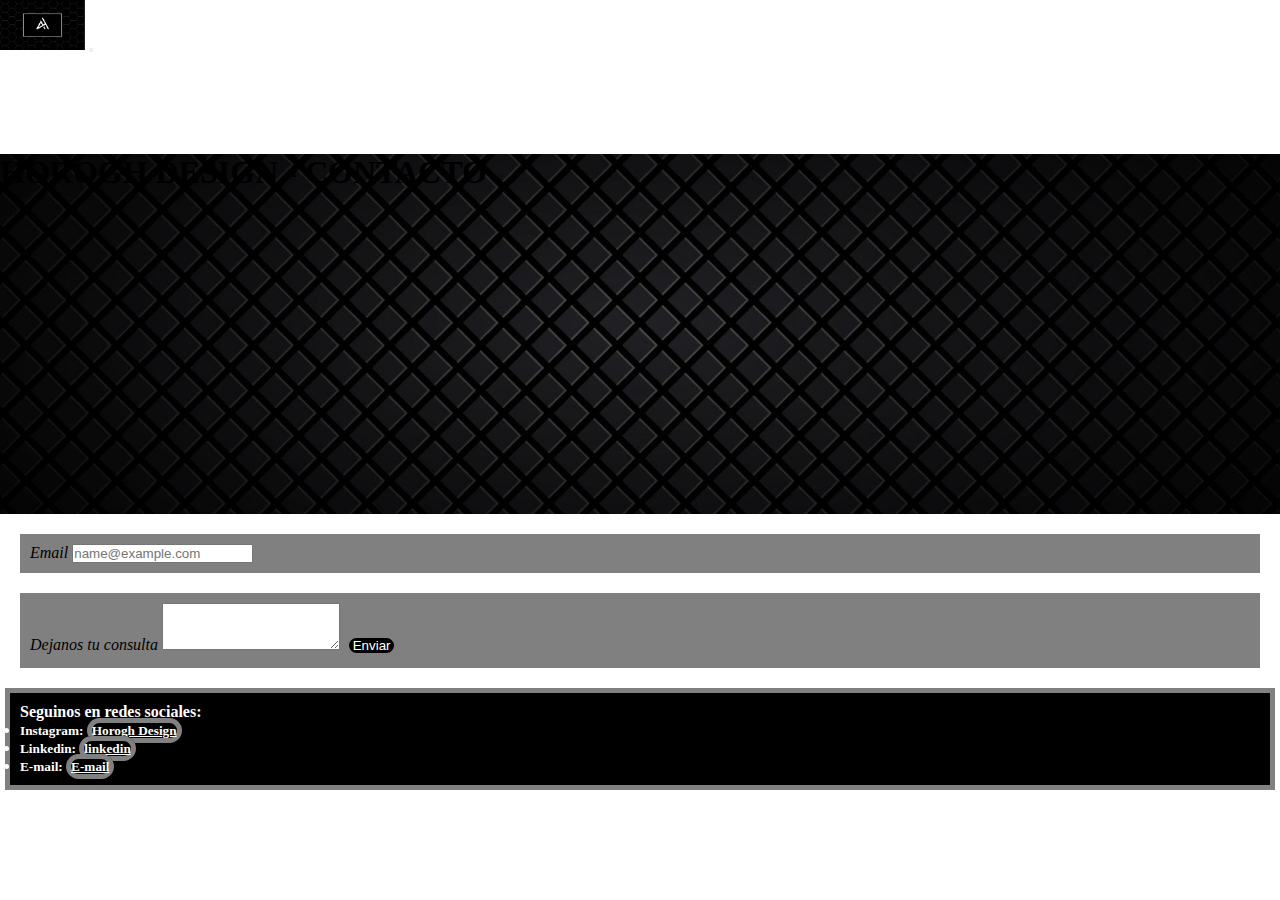
<file: Views-pages/contacto.html>
<!DOCTYPE html>
<html lang="en">
<head>
    <meta charset="UTF-8">
    <meta name="viewport" content="width=device-width, initial-scale=1.0">
    <meta name="description" content="Modelos 3D - Diseños Industriales - Ingenieria de detalle">
    <title>Contacto</title>
    <link href="https://cdn.jsdelivr.net/npm/bootstrap@5.3.2/dist/css/bootstrap.min.css" rel="stylesheet" integrity="sha384-T3c6CoIi6uLrA9TneNEoa7RxnatzjcDSCmG1MXxSR1GAsXEV/Dwwykc2MPK8M2HN" crossorigin="anonymous">
    <link rel="stylesheet" href="../sass/main.css"/>
    <link rel="icon" type="image/png" href="../image/logo.png">
    

</head>

<body>
    <header>
        <nav class="navbar navbar-expand-lg bg-black"> <!------------------------ Nav ---------------------------------------------> 
            <div class="container-fluid">
              <img src="../image/logo.png" alt="logo" height="50px">
              
              <button class="navbar-toggler" type="button" data-bs-toggle="collapse" data-bs-target="#navbarNavDropdown" aria-controls="navbarNavDropdown" aria-expanded="false" aria-label="Toggle navigation"  >
                <span class="navbar-toggler-icon"></span>
              </button>
              <nav class="collapse navbar-collapse" id="navbarNavDropdown">
                <nav class="navbar-nav">
                  <li class="nav-item">
                    <a class="nav-link" href="../index.html" target="_parent">Inicio</a>
                  </li>
                  <li class="nav-item">
                    <a class="nav-link" href="./servicios.html" target="_parent">Servicios</a>
                  </li>
          
                  <li class="nav-item">
                    <a class="nav-link" href="./proyectos.html" target="_parent">Proyectos</a>
                  </li>
                  
                  <li class="nav-item">
                      <a class="nav-link" href="./quienes_somos.html" target="_parent">Quienes somos</a>
                  </li>
          
                  <li class="nav-item">
                      <a class="nav-link" href="./contacto.html" target="_parent">Contacto</a>
                  </li>
                </nav>
        </nav>

    </header>

<main>
    <section class="container-fluid hero d-flex justify-content-center align-items-center">
        <h1 class="text-white bg-gray p-4">HOROGH DESIGN - CONTACTO  </h1>
    </section>

    <section class="productos container">
        
            <div class="mb-3">
                <label for="exampleFormControlInput1" class="form-label">Email</label>
                <input type="email" class="form-control" id="exampleFormControlInput1" placeholder="name@example.com">
            </div>

            <div class="mb-3">
                <label for="exampleFormControlTextarea1" class="form-label">Dejanos tu consulta</label>
                <textarea class="form-control" id="exampleFormControlTextarea1" rows="3"></textarea>
                <input  type="button" class="btn" value=" Enviar ">
            </div>
    </section>
</main>

<footer>
    <h4>  Seguinos en redes sociales: </h4>
        <ul>
            <li> <h5> Instagram:  <a href="https://www.instagram.com/horogh_design/" class="btn" target="_blank"> Horogh Design </a></h5>  </li>
            <li><h5> Linkedin: <a href="https://www.linkedin.com/in/adri%C3%A1n-horogh-0080a11a4/" class="btn" target="_blank"> linkedin</a> </h5>  </li>
            <li><h5> E-mail: <a href="https://www.https://myaccount.google.com/?utm_source=sign_in_no_continue&pli=1" class="btn" target="_blank"> E-mail</a> </h5>  </li>
        </ul>
</footer>

<script src="https://cdn.jsdelivr.net/npm/bootstrap@5.3.2/dist/js/bootstrap.bundle.min.js" integrity="sha384-C6RzsynM9kWDrMNeT87bh95OGNyZPhcTNXj1NW7RuBCsyN/o0jlpcV8Qyq46cDfL" crossorigin="anonymous"></script>   
</body>

</html>
</file>
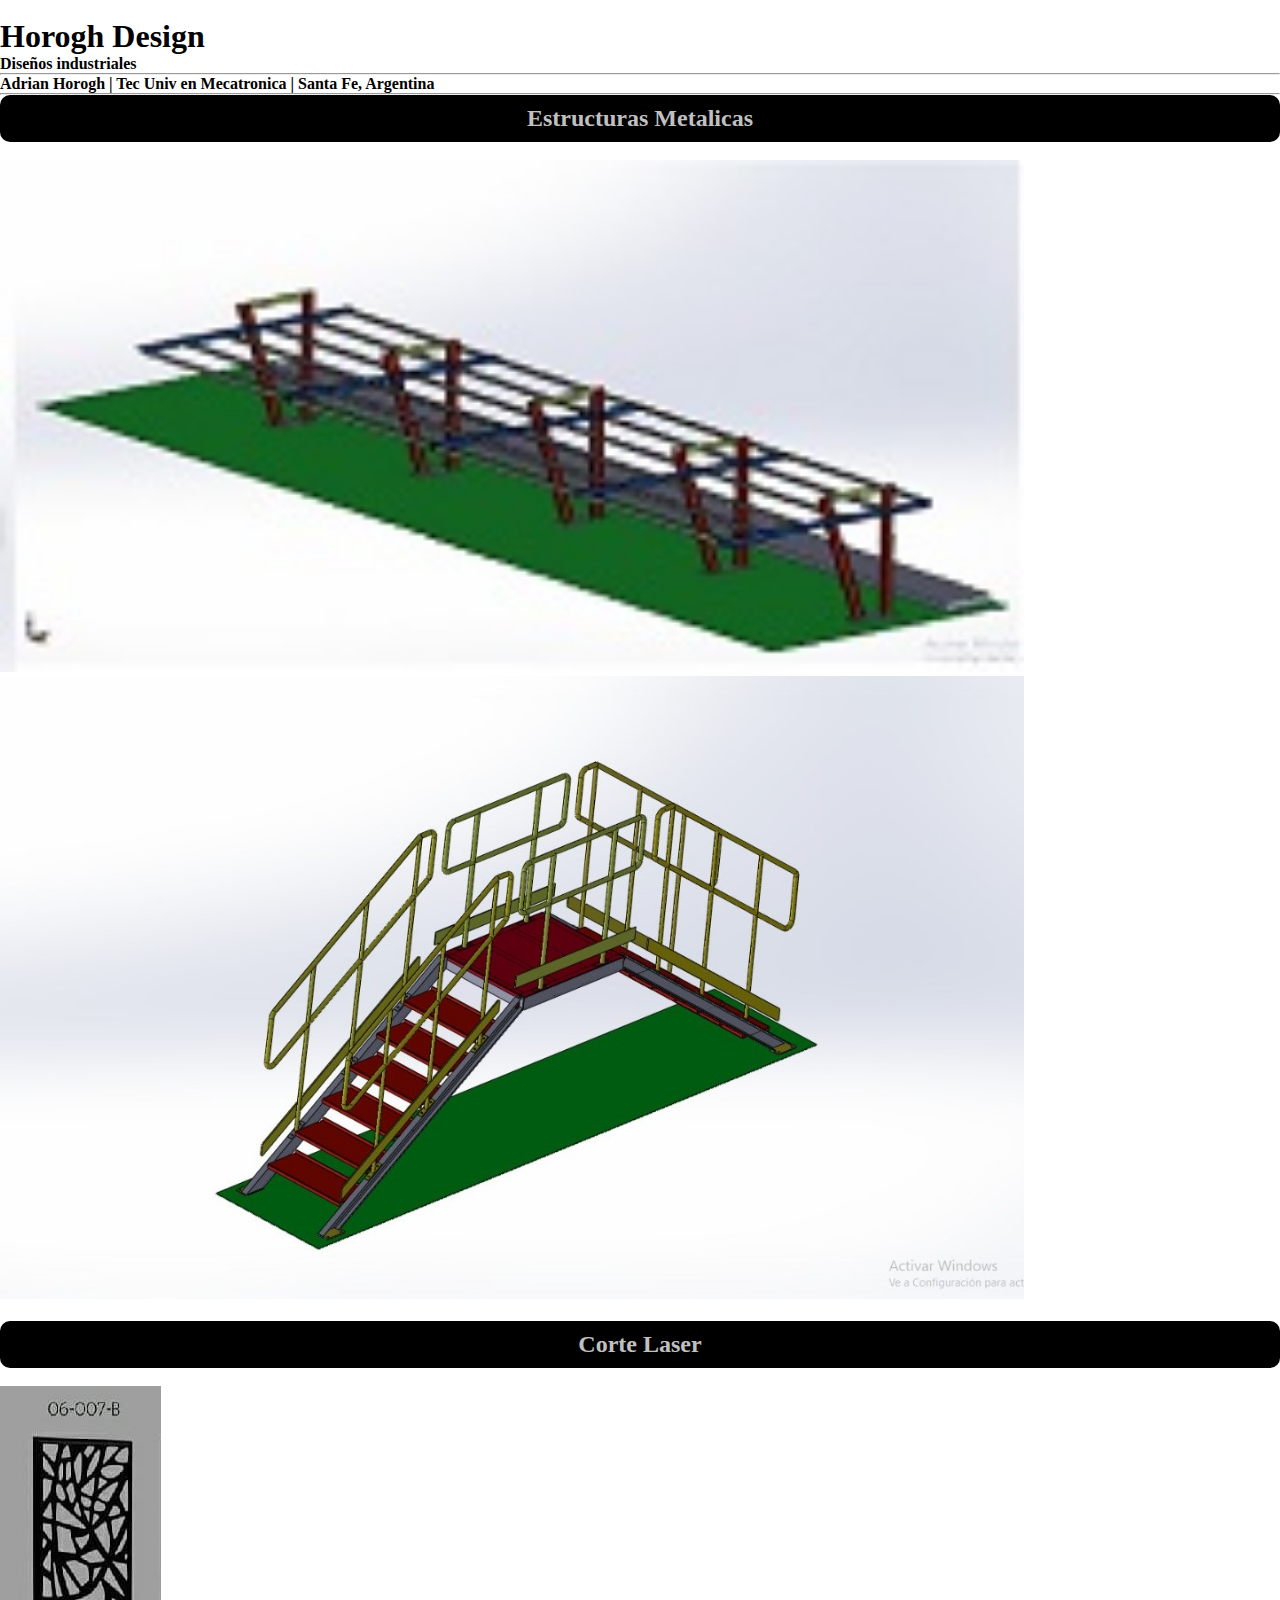
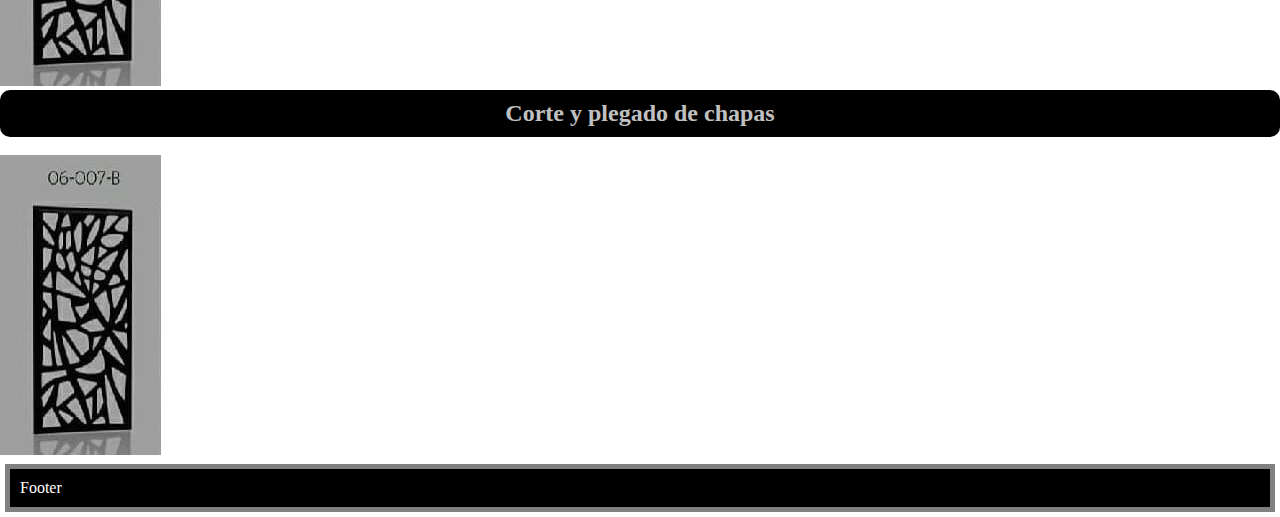
<file: Views-pages/grilla.html>
<!DOCTYPE html>
<html lang="en">
<head>
    <meta charset="UTF-8">
    <meta name="viewport" content="width=device-width, initial-scale=1.0">
    <title>GRILLA</title>
    <link rel="stylesheet" href="/css/styles.css"/>
</head>

<body>

    <header>
        <div class ="caja_1"> <!-- caja header -->
            <!--  <img src="./image/banner.jpeg" alt="logo" /> -->
            <br>
            <h1> Horogh Design </h1>
            
            <h4> Diseños industriales</h4>
            
       
        <hr> 
            
        </div>

        <div class="caja_1-2"> <!-- caja nav --> 
            <nav> 
                
                <h4> Adrian Horogh |   Tec Univ en Mecatronica | Santa Fe, Argentina </h4>
                <hr>
            </nav>
        </div>   
    </header>

<main>


    <div class="grilla-areas">
        
            
                <section class="section-1"> <!------------------------------- Estructuras Metalicas ----------------------------->
                        
                    <h2> Estructuras Metalicas </h2>
                    <div class =caja_2>
                        <br>       
                        <img src="../image/estacionamiento.jpeg" alt="estacionamiento" height="50%" width="80%" />
                   
                        <br>       
                        <img src="../image/pasarela.jpg" alt="pasarela" height="50%" width="80%" />
                    </div>
                    <br>
                    
                </section>
                                
                
                
                <section class="section-2"> <!-------------------------------- Cortes de chapa --------------------------------> 
                    <h2> Corte Laser </h2>
                    <div class="caja_2"> 
                        <section>  
                            <br>    
                            <img src="../image/CHAPA DECO.jpeg" alt="Chapa deco" width="auto" height="auto"/>   
                            <br>
                        </section>     
                    </div>
                </section>
               
                <section class="section-3"> <!-- ------------------------------Plegado de chapas ---------------------------->
                    <h2> Corte y plegado de chapas</h2> 
                    <div class="caja_2">
                            <br>
                            <img src="../image/CHAPA DECO.jpeg" alt="Plegado" width="auto" height="auto" />   
                            <br>
                    </div>
                </section>
                
                <footer class="footer">Footer <!--------------------------------- FOOTER------------------------------- -->
                    
                </footer>
               
    </div>
    
  
</main>

</body>

</html>
</file>
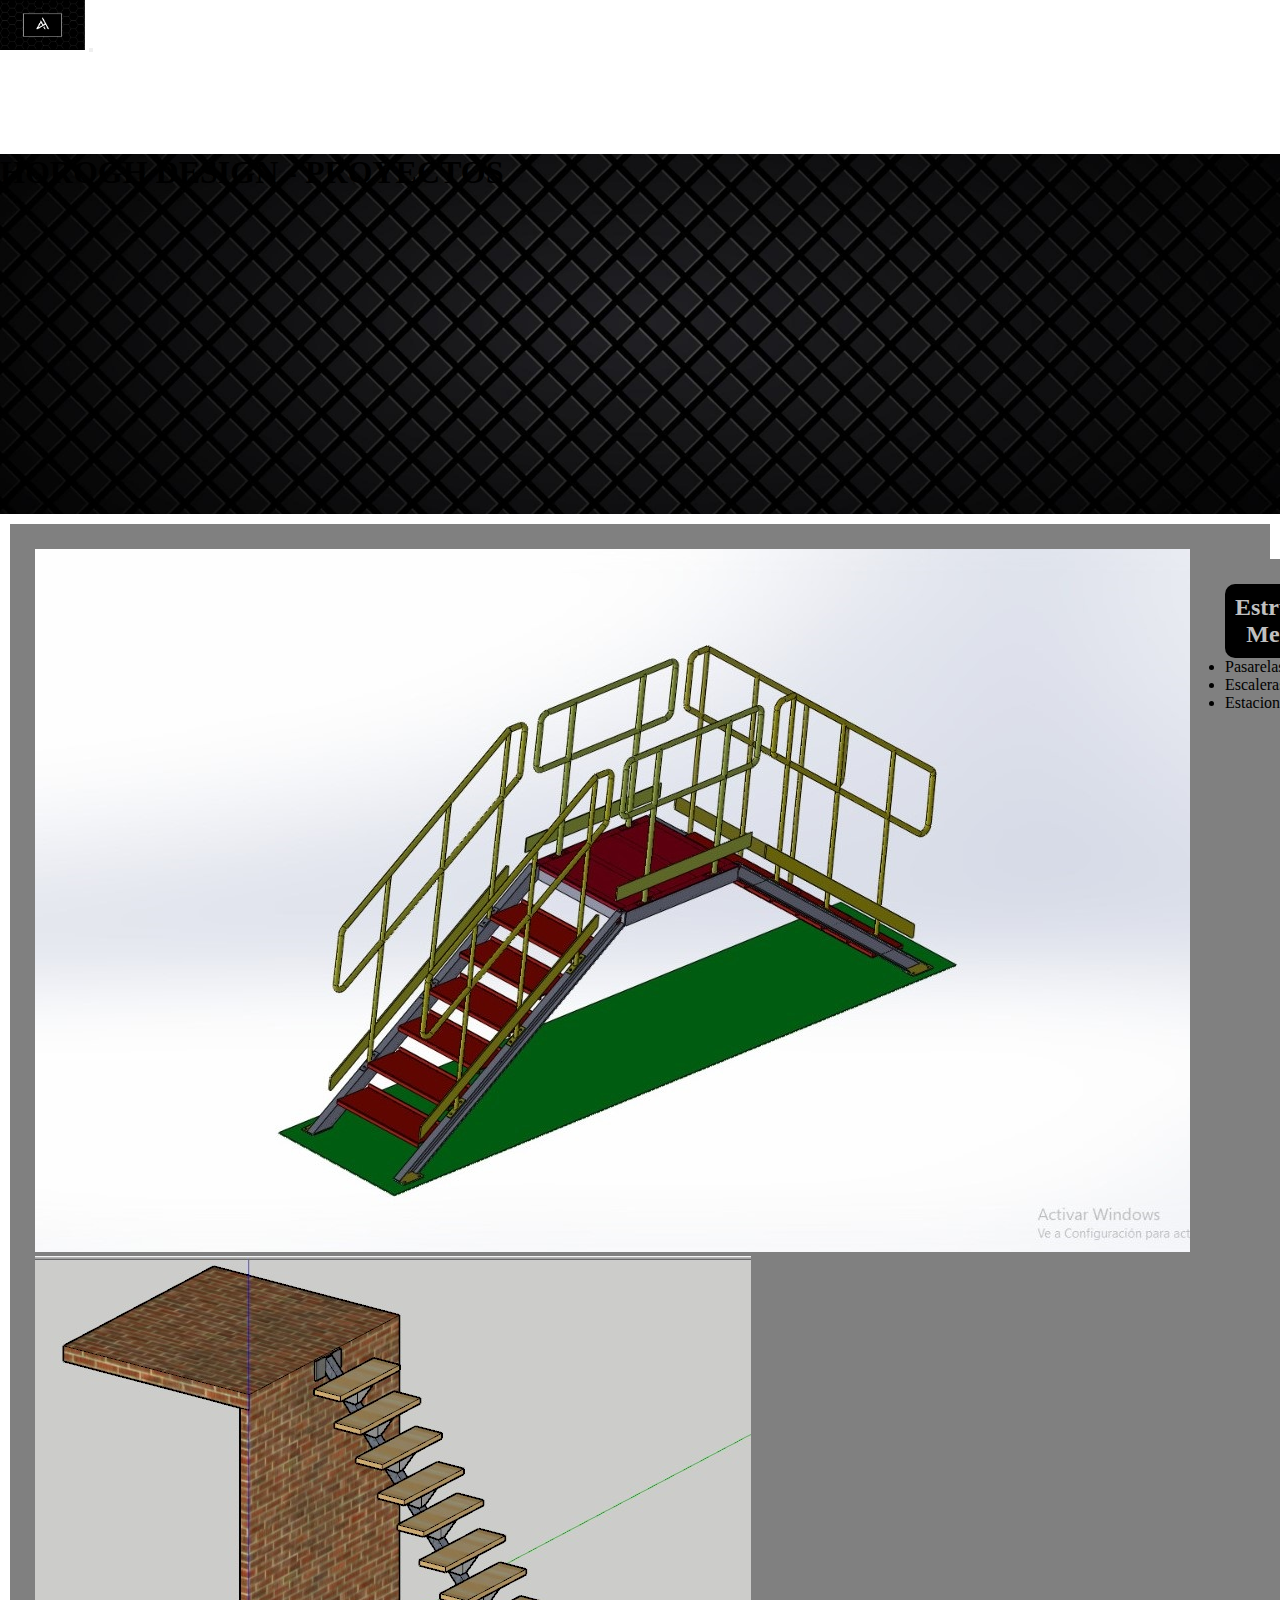
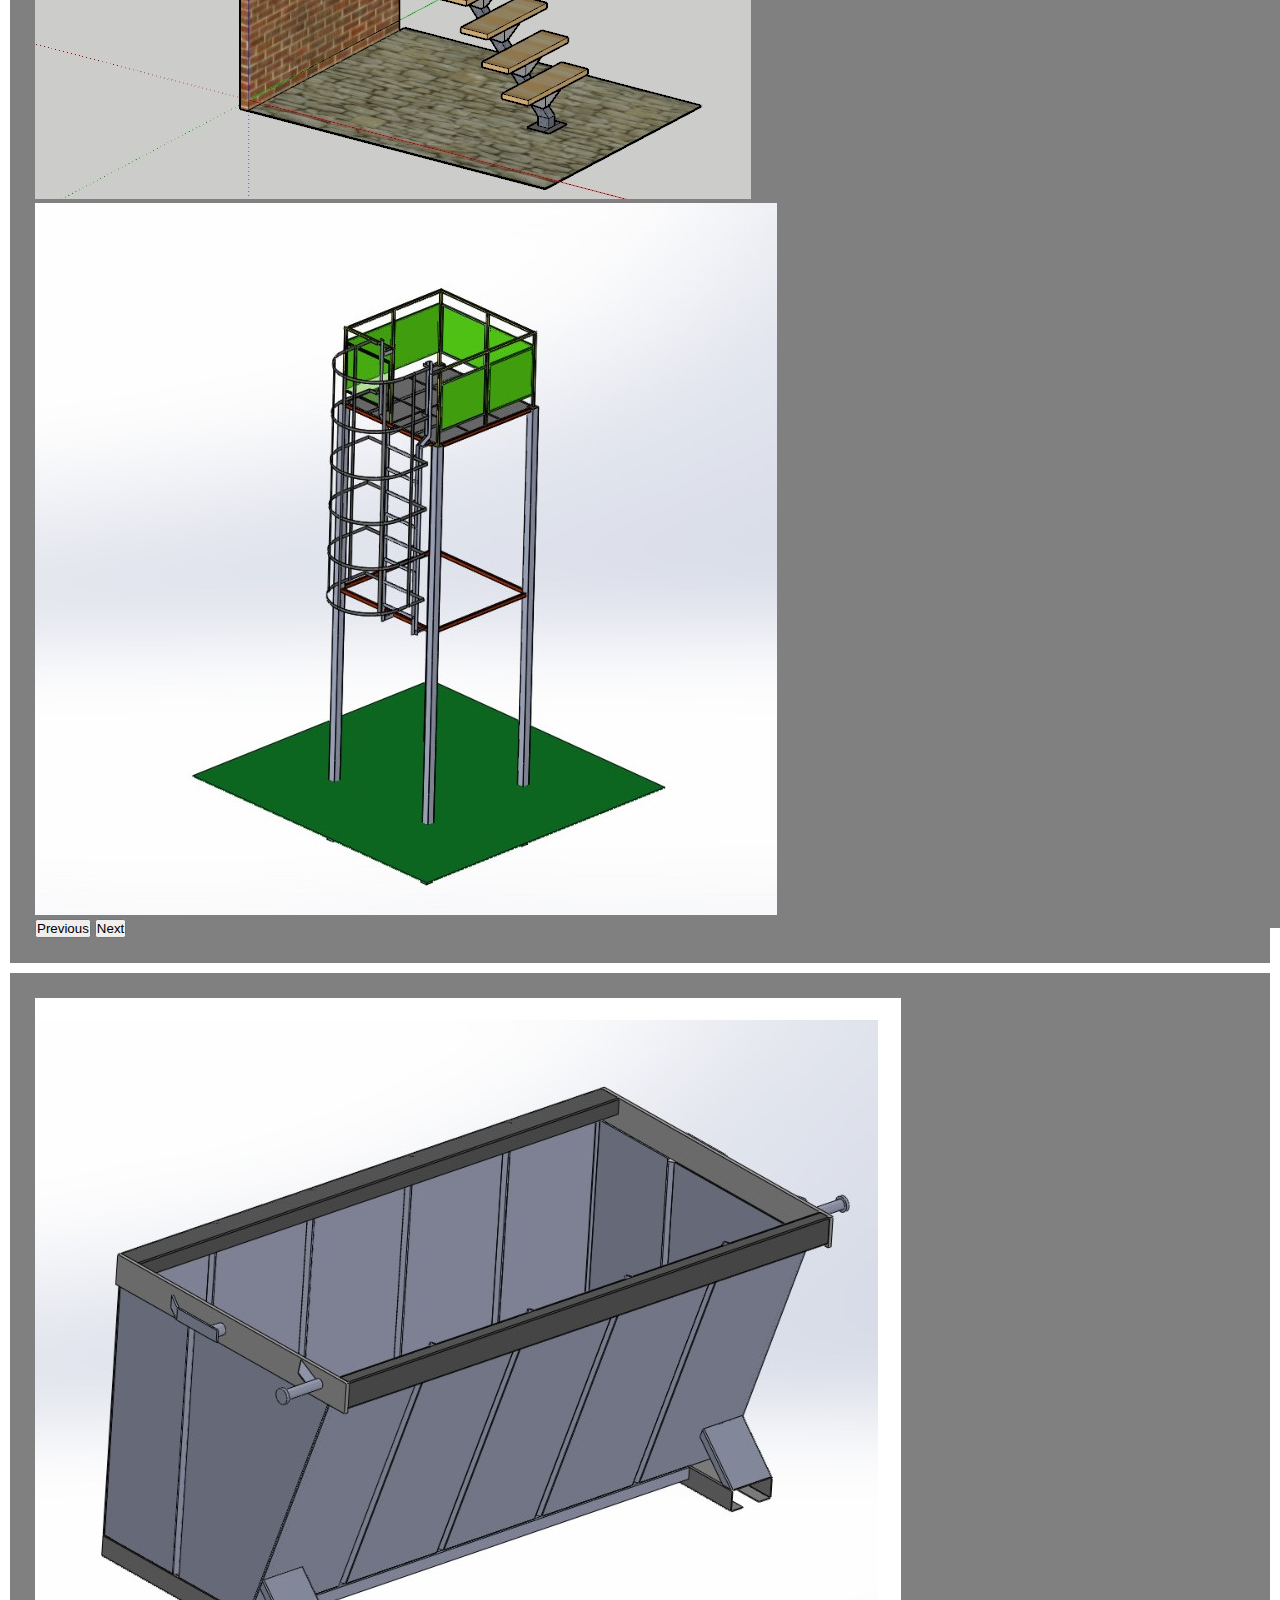
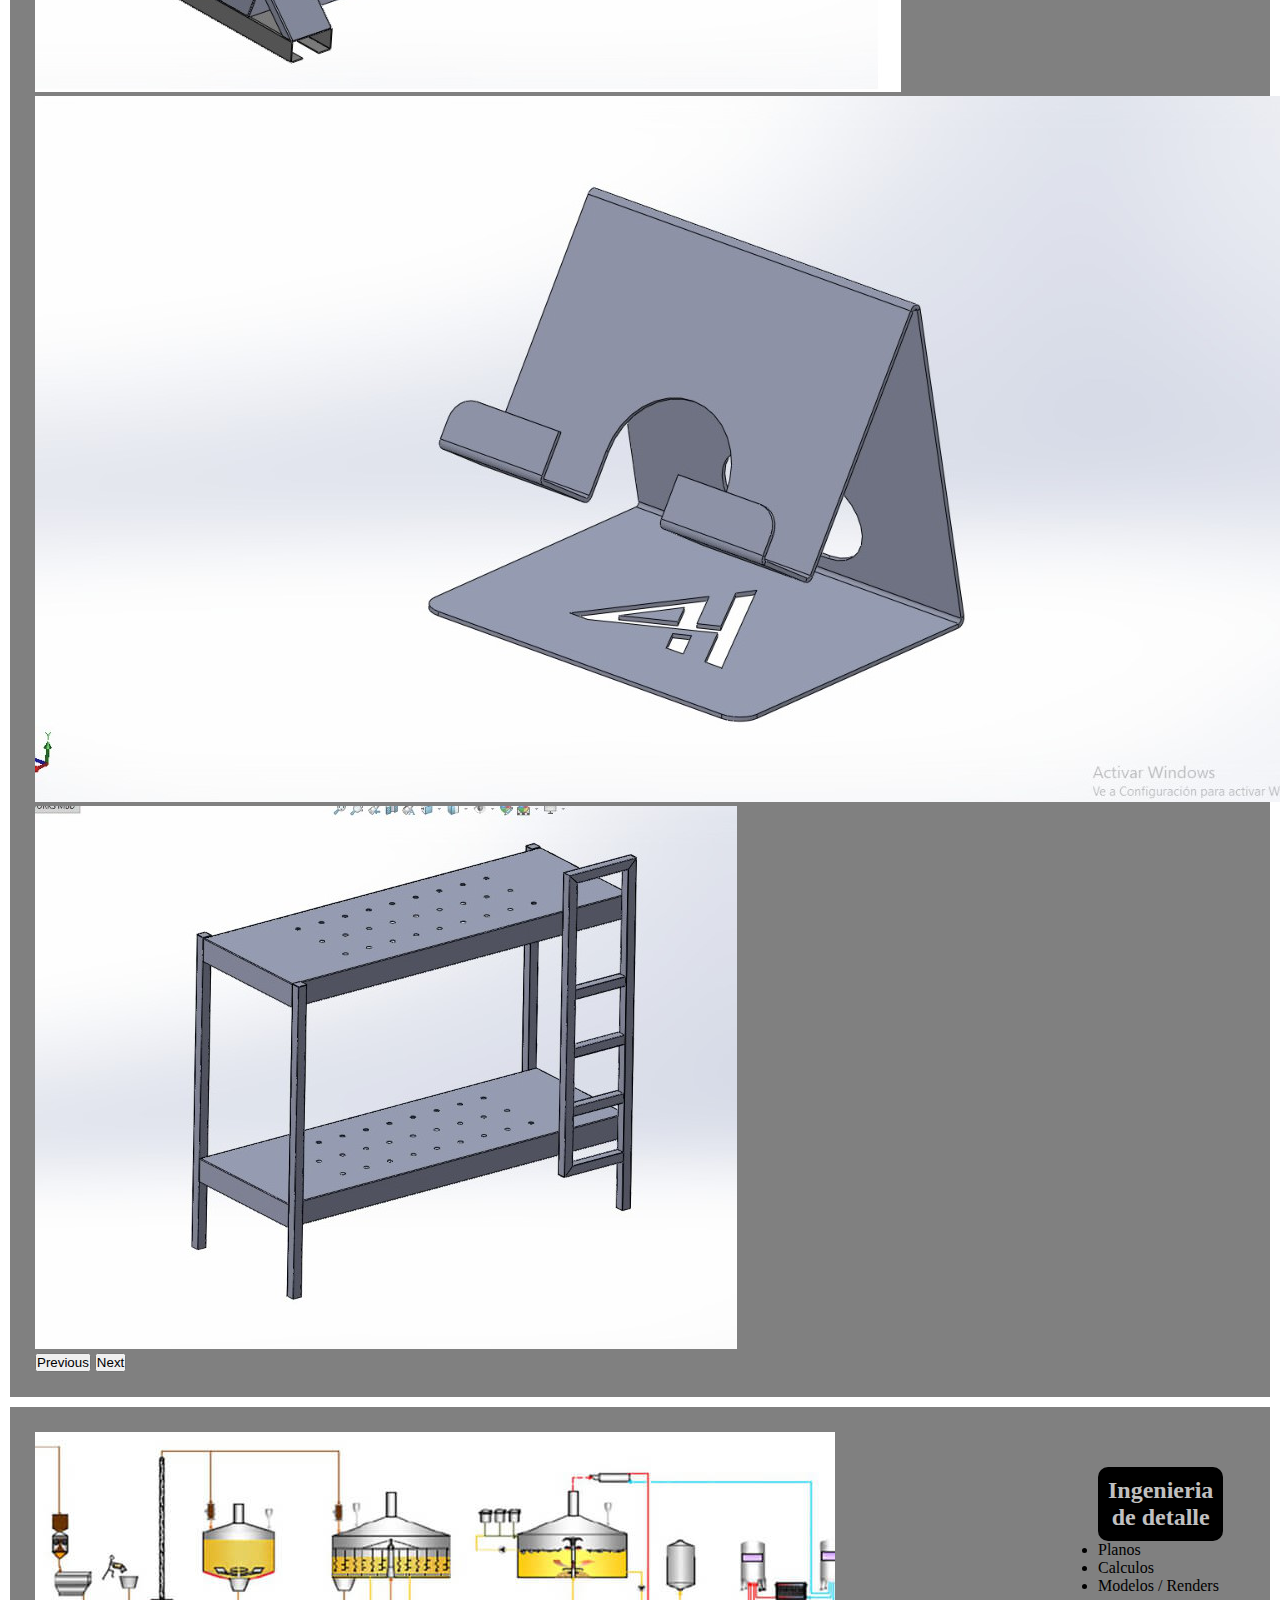
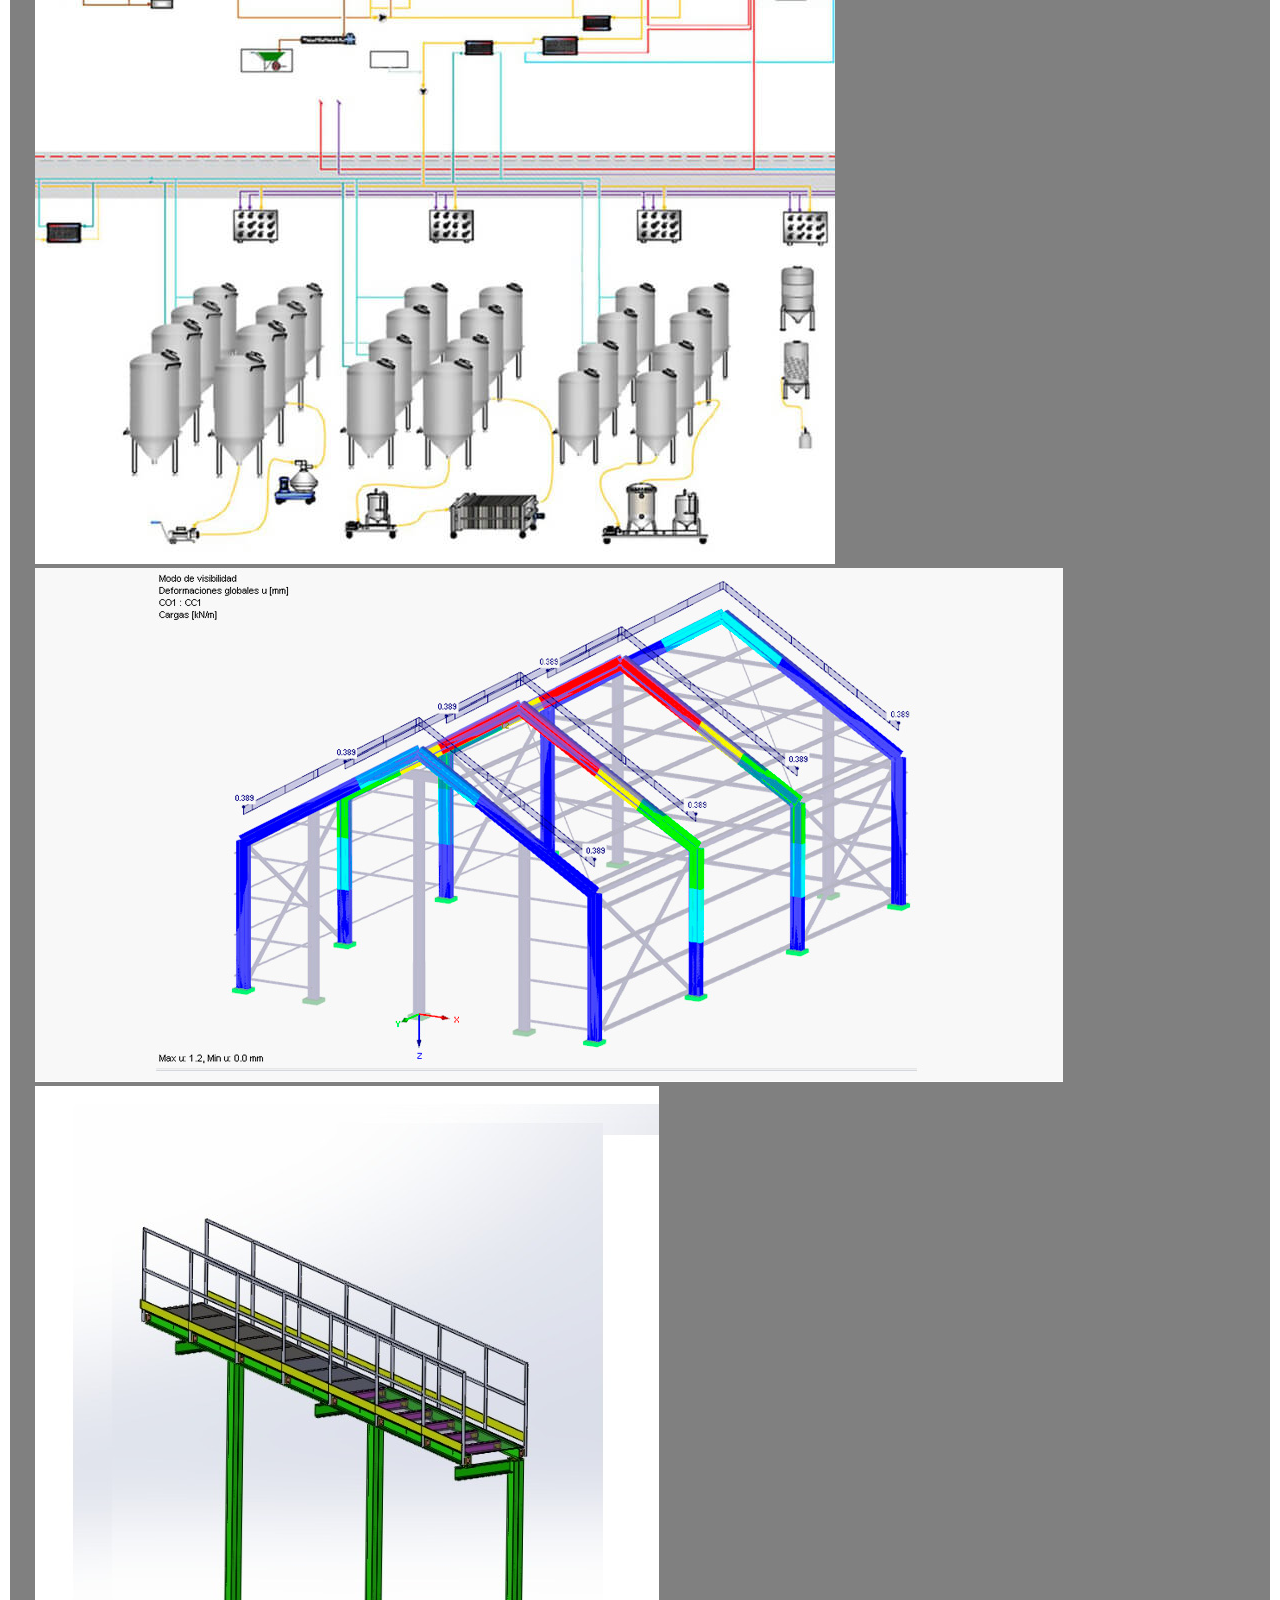
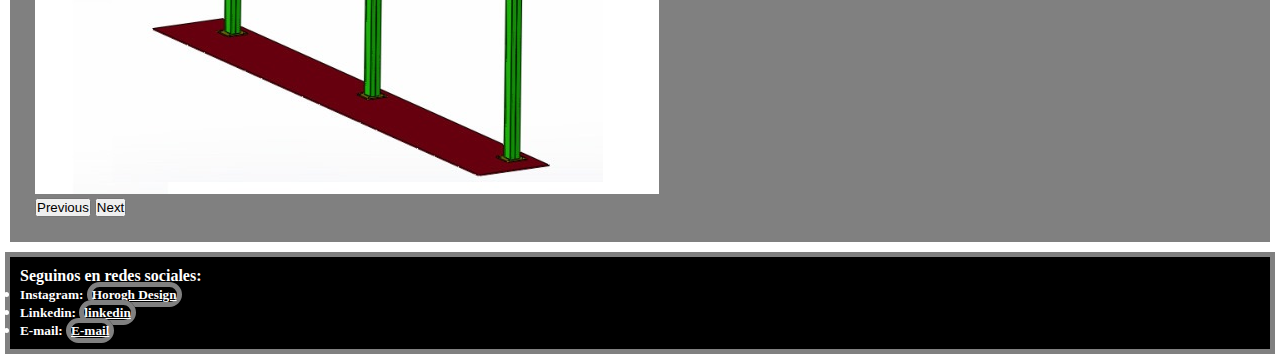
<file: Views-pages/proyectos.html>
<!DOCTYPE html>
<html lang="en">
<head>
    <meta charset="UTF-8">
    <meta name="viewport" content="width=device-width, initial-scale=1.0">
    <meta name="description" content="Modelos 3D - Diseños Industriales - Ingenieria de detalle">
    <title>Proyectos</title>
    <link href="https://cdn.jsdelivr.net/npm/bootstrap@5.3.2/dist/css/bootstrap.min.css" rel="stylesheet" integrity="sha384-T3c6CoIi6uLrA9TneNEoa7RxnatzjcDSCmG1MXxSR1GAsXEV/Dwwykc2MPK8M2HN" crossorigin="anonymous">
    <link rel="stylesheet" href="../css/styles.css"/>
</head>
<body>
    <header>
           
        <nav class="navbar navbar-expand-lg bg-black"> <!------------------------ Nav ---------------------------------------------> 
            <div class="container-fluid">
              <img src="../image/logo.png" alt="logo" height="50px">
              
              <button class="navbar-toggler" type="button" data-bs-toggle="collapse" data-bs-target="#navbarNavDropdown" aria-controls="navbarNavDropdown" aria-expanded="false" aria-label="Toggle navigation"  >
                <span class="navbar-toggler-icon"></span>
              </button>
              <div class="collapse navbar-collapse" id="navbarNavDropdown">
                <ul class="navbar-nav">
                  <li class="nav-item">
                    <a class="nav-link active" aria-current="page" href="../index.html">Index</a>
                  </li>
                  <li class="nav-item">
                    <a class="nav-link" href="./servicios.html" target="_parent">Servicios</a>
                  </li>
          
                  <li class="nav-item">
                    <a class="nav-link" href="./proyectos.html" target="_parent">Proyectos</a>
                  </li>
                  
                  <li class="nav-item">
                      <a class="nav-link" href="./quienes_somos.html" target="_parent">Quienes somos</a>
                  </li>
          
                  <li class="nav-item">
                      <a class="nav-link" href="./contacto.html" target="_parent">Contacto</a>
                  </li>
                </nav>
            </nav>
    </header>
            
<main>  <!--------------------------------- main ------------------------------- -->


    <section class="container-fluid hero d-flex justify-content-center align-items-center">
        <h1 class="text-white bg-gray p-4">HOROGH DESIGN - PROYECTOS  </h1>
    </section>


<!--------------------------------- CARRUSEL-1 ------------------------------------------------------------------------------ -->
    
    <section class="productos container"> <!--------------------------------- CONTENEDOR ------------------------------- -->
                
        <div class="contenedorCartas"> <!--------------------------------- TARJETA 1 ------------------------------- -->

            <div class="col-lg-6 my-5"> <!--------------------------------- CARRUSEL-1 ------------------------------- -->
                <div id="carouselExample" class="carousel slide">
                    <div class="carousel-inner">
                        <div class="carousel-item active">
                        <img src="../image/pasarela.jpg" class="d-block w-100" alt="Estructuras"  width="auto">
                        </div>
        
                    <div class="carousel-item">
                        <img src="../image/escalera-garcia.jpeg" class="d-block w-100" alt="Escaleras"  width="auto">
                    </div>
        
                    <div class="carousel-item">
                        <img src="../image/mangrullo.jpg" class="d-block w-100" alt="Estructuras"  width="auto">
                    </div>
                </div>
        
                <button class="carousel-control-prev" type="button" data-bs-target="#carouselExample" data-bs-slide="prev">
                    <span class="carousel-control-prev-icon" aria-hidden="true"></span>
                    <span class="visually-hidden">Previous</span>
                </button>
                            
                <button class="carousel-control-next" type="button" data-bs-target="#carouselExample" data-bs-slide="next">
                    <span class="carousel-control-next-icon" aria-hidden="true"></span>
                    <span class="visually-hidden">Next</span>
                </button>
            </div>
        </div>
                    <!--------------------------------- DESCRIPCION ------------------------------- -->
        <div class="contenedorCartas"> 
                <section class="nosotros container">
                    <div class="row y-3">
                        <div class="col lg-3 my-5">
                            <h2>Estructuras Metalicas</h2>
                            <ul>
                                <li>Pasarelas </li>
                                <li>Escaleras </li>
                                <li>Estacionamiento</li>
                            </ul>
                        </div> 
                    </div>
        </div>
    </section>   


<!-------------------------------------------------------- CARRUSEL-2     ----------------------------------------------- ------------------------------- -->

<section class="productos container"> <!--------------------------------- CONTENEDOR ------------------------------- -->
                
    <div class="contenedorCartas"> <!--------------------------------- TARJETA 1 ------------------------------- -->

        <div class="col-lg-6 my-5"> <!--------------------------------- CARRUSEL-2 ------------------------------- -->
            <div id="carouselExample2" class="carousel slide">
                <div class="carousel-inner">
                    <div class="carousel-item active">
                    <img src="../image/contenedores urbafe.jpg" class="d-block w-100" alt="contenedor"  width="auto">
                    </div>
    
                    <div class="carousel-item">
                    <img src="../image/soporte celular.jpg" class="d-block w-100" alt="Accesorios"  width="auto">
                    </div>
    
                    <div class="carousel-item">
                    <img src="../image/cucheta-carcel.jpg" class="d-block w-100" alt="camas"  width="auto">
                    </div>
                </div>
    
                <button class="carousel-control-prev" type="button" data-bs-target="#carouselExample2" data-bs-slide="prev">
                <span class="carousel-control-prev-icon" aria-hidden="true"></span>
                <span class="visually-hidden">Previous</span>
                </button>
                        
                <button class="carousel-control-next" type="button" data-bs-target="#carouselExample2" data-bs-slide="next">
                <span class="carousel-control-next-icon" aria-hidden="true"></span>
                <span class="visually-hidden">Next</span>
                </button>
            </div>
        </div>
                <!--------------------------------- DESCRIPCION ------------------------------- -->
        <div class="contenedorCartas"> 
            <section class="nosotros container">
                <div class="row y-3">
                    <div class="col lg-3 my-5">
                        <h2>PLEGADOS EN ACERO</h2>
                        <ul>
                            <li>Contenedores </li>
                            <li>Accesorios </li>
                            <li>algo masss</li>
                        </ul>
                    </div> 
                </div>
            </section> 
        </div>  
    </div>


<!--------------------------------- CARRUSEL-3 ---------------------------------------------------------------------------- -->

<section class="productos container"> <!--------------------------------- CONTENEDOR ------------------------------- -->
                
        <div class="contenedorCartas"> <!--------------------------------- TARJETA 1 ------------------------------- -->

            <div class="col-lg-6 my-5"> <!--------------------------------- CARRUSEL-3 ------------------------------- -->
                <div id="carouselExample3" class="carousel slide">
                    <div class="carousel-inner">
                        <div class="carousel-item active">
                        <img src="../image/layout-planta.jpg" class="d-block w-100" alt="layout-planta"  width="auto">
                        </div>
        
                        <div class="carousel-item">
                        <img src="../image/calculo.jpg" class="d-block w-100" alt="calculo"  width="auto">
                        </div>
        
                        <div class="carousel-item">
                        <img src="../image/plataforma haidar.jpg" class="d-block w-100" alt="Renders"  width="auto" height="auto">
                        </div>
                    </div>
        
                    <button class="carousel-control-prev" type="button" data-bs-target="#carouselExample3" data-bs-slide="prev">
                    <span class="carousel-control-prev-icon" aria-hidden="true"></span>
                    <span class="visually-hidden">Previous</span>
                    </button>
                            
                    <button class="carousel-control-next" type="button" data-bs-target="#carouselExample3" data-bs-slide="next">
                    <span class="carousel-control-next-icon" aria-hidden="true"></span>
                    <span class="visually-hidden">Next</span>
                    </button>
                </div>
            </div>
                    <!--------------------------------- DESCRIPCION ------------------------------- -->
            <div class="contenedorCartas"> 
                <section class="nosotros container">
                    <div class="row y-3">
                        <div class="col lg-3 my-5">
                            <h2>Ingenieria de detalle</h2>
                            <ul>
                                <li>Planos</li>
                                <li>Calculos  </li>
                                <li>Modelos / Renders</li>
                            </ul>
                        </div> 
                    </div>
                </section> 
            </div>  
        </div>


</div>
</section>


    
    
    <footer>
            <h4>  Seguinos en redes sociales: </h4>
                <ul>
                    <li> <h5> Instagram:  <a href="https://www.instagram.com/horogh_design/" class="btn" target="_blank"> Horogh Design </a></h5>  </li>
                    <li><h5> Linkedin: <a href="https://www.linkedin.com/in/adri%C3%A1n-horogh-0080a11a4/" class="btn" target="_blank"> linkedin</a> </h5>  </li>
                    <li><h5> E-mail: <a href="https://www.https://myaccount.google.com/?utm_source=sign_in_no_continue&pli=1" class="btn" target="_blank"> E-mail</a> </h5>  </li>
                </ul>
    </footer>
        

    </div>

</main>

      

    
<script src="https://cdn.jsdelivr.net/npm/bootstrap@5.3.2/dist/js/bootstrap.bundle.min.js" integrity="sha384-C6RzsynM9kWDrMNeT87bh95OGNyZPhcTNXj1NW7RuBCsyN/o0jlpcV8Qyq46cDfL" crossorigin="anonymous"></script>   
</body>
</html>
</file>
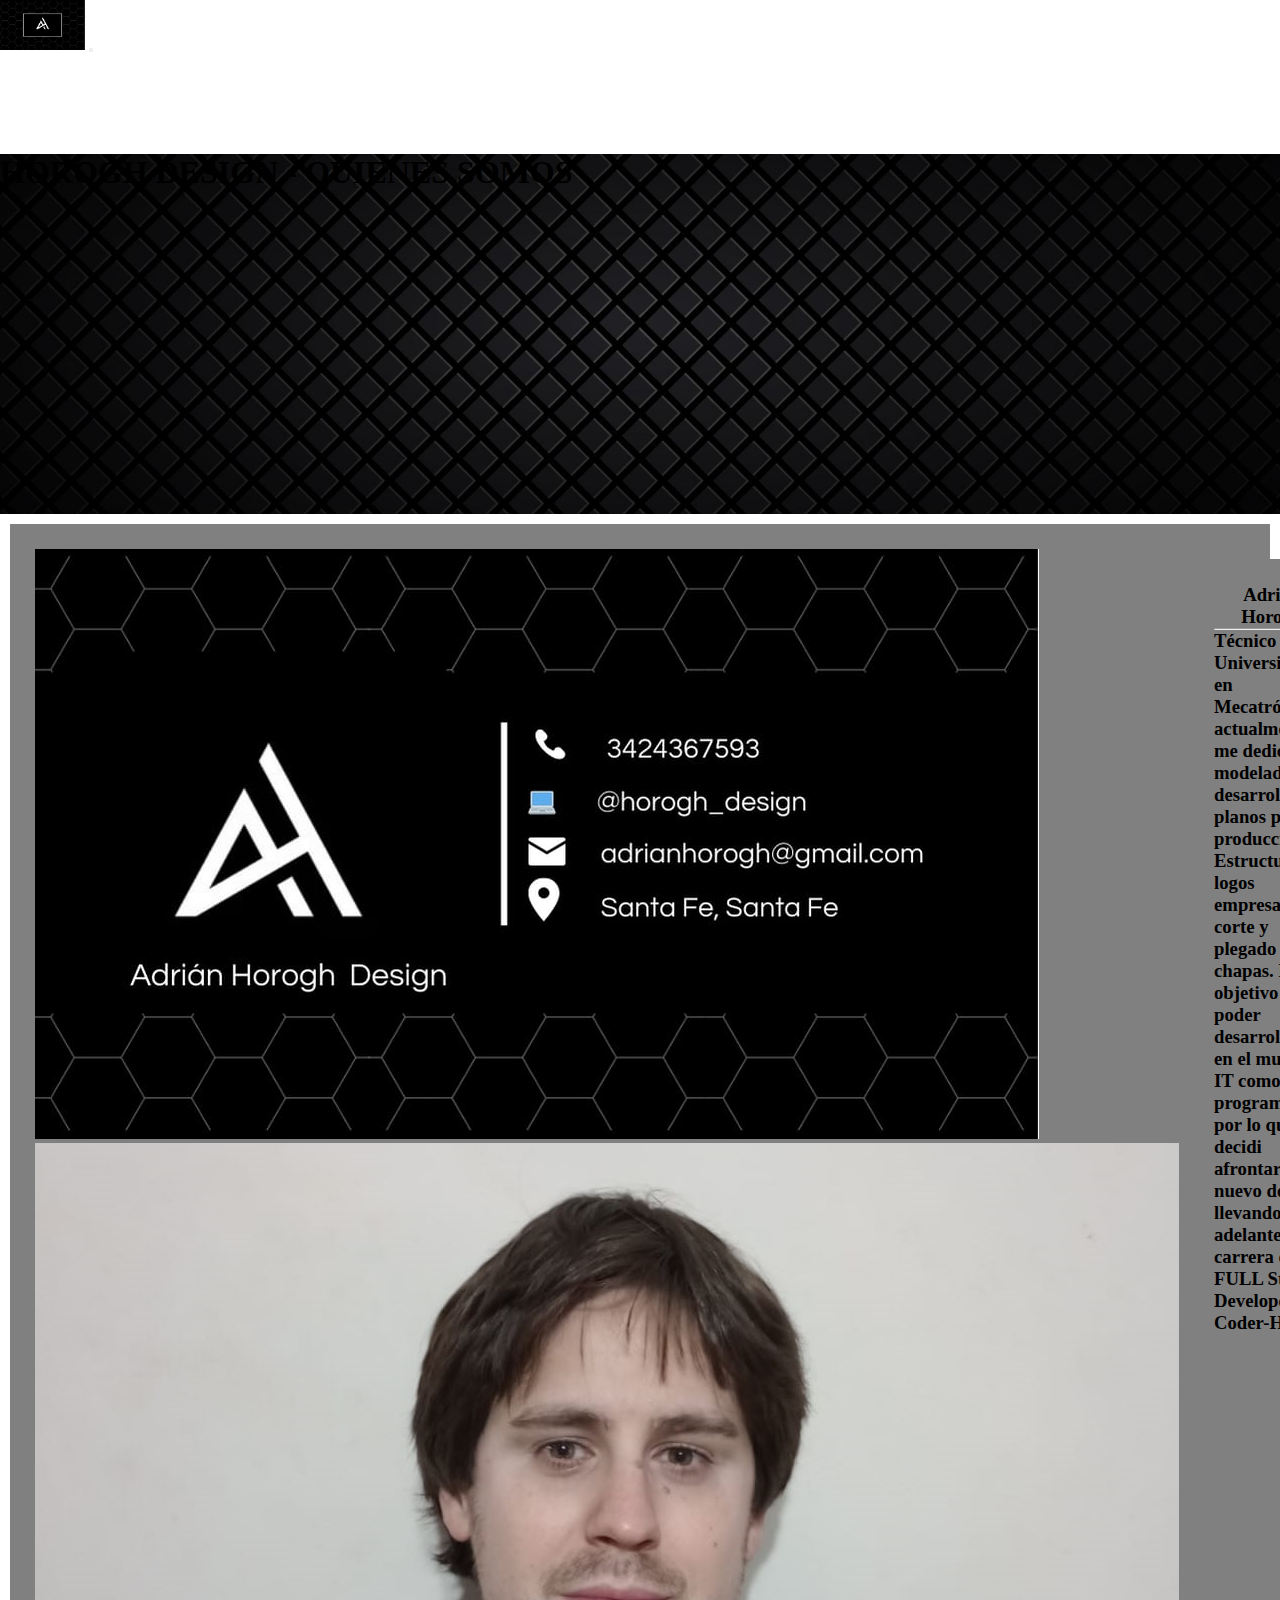
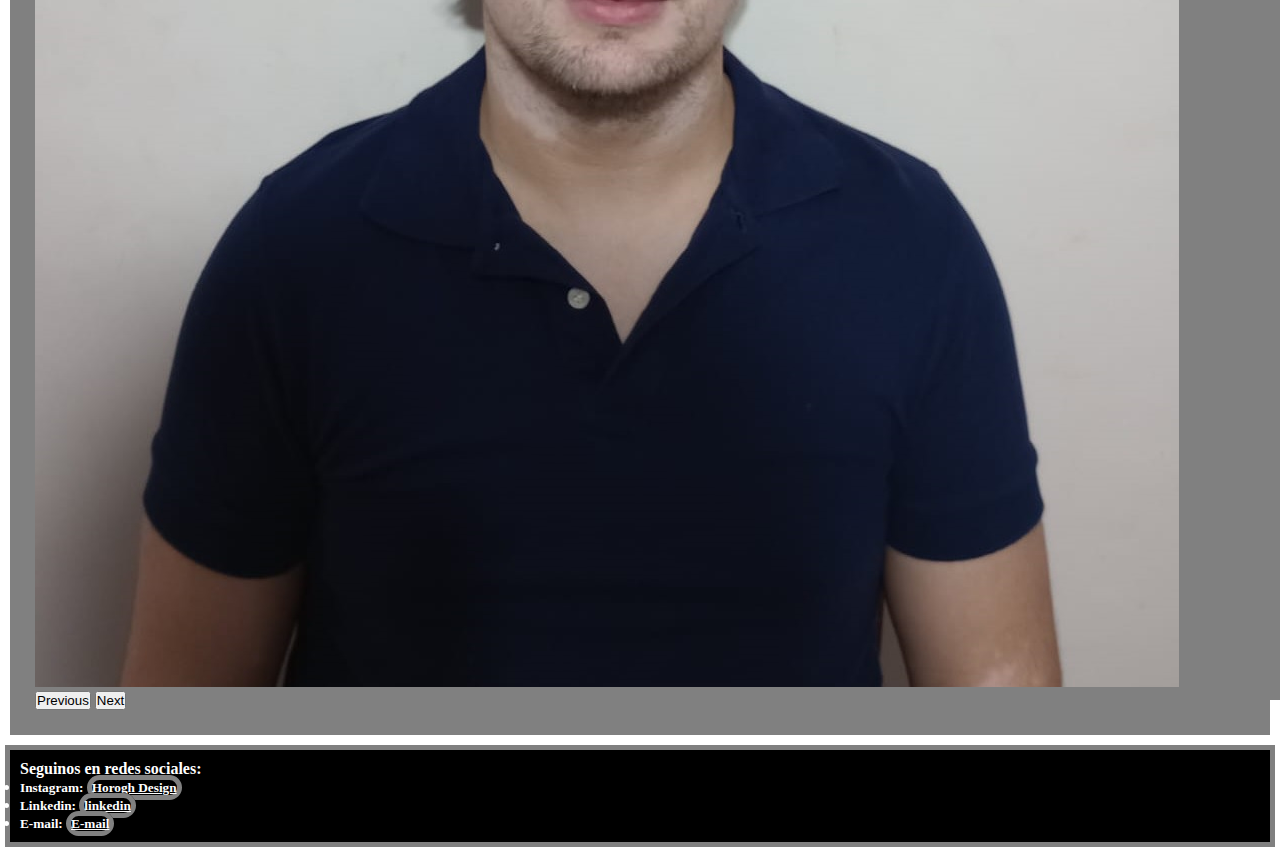
<file: Views-pages/quienes_somos.html>
<!DOCTYPE html>
<html lang="en">
<head>
    <meta charset="UTF-8">
    <meta name="viewport" content="width=device-width, initial-scale=1.0">
    <meta name="description" content="Modelos 3D - Diseños Industriales - Ingenieria de detalle">
    <meta name="keywords" content="modelado, planos, Ingenieria">
    <meta name="robots" content="index,servicios,proyectos,contacto,quienes-somos">
    <title>quienes-somos</title>
    <link href="https://cdn.jsdelivr.net/npm/bootstrap@5.3.2/dist/css/bootstrap.min.css" rel="stylesheet" integrity="sha384-T3c6CoIi6uLrA9TneNEoa7RxnatzjcDSCmG1MXxSR1GAsXEV/Dwwykc2MPK8M2HN" crossorigin="anonymous">
    <link rel="stylesheet" href="../sass/main.css"/>
    <link rel="icon" type="image/png" href="../image/logo.png">
    
    
</head>
<body>
    <header>
           
             
      <nav class="navbar navbar-expand-lg bg-black"> <!------------------------ Nav ---------------------------------------------> 
        <div class="container-fluid">
          <img src="../image/logo.png" alt="logo" height="50px">
          
          <button class="navbar-toggler" type="button" data-bs-toggle="collapse" data-bs-target="#navbarNavDropdown" aria-controls="navbarNavDropdown" aria-expanded="false" aria-label="Toggle navigation"  >
            <span class="navbar-toggler-icon"></span>
          </button>
          <div class="collapse navbar-collapse" id="navbarNavDropdown">
            <ul class="navbar-nav">
              <li class="nav-item">
                <a class="nav-link" href="../index.html">Inicio</a>
              </li>
              <li class="nav-item">
                <a class="nav-link" href="./servicios.html" target="_parent">Servicios</a>
              </li>
      
              <li class="nav-item">
                <a class="nav-link" href="./proyectos.html" target="_parent">Proyectos</a>
              </li>
              
              <li class="nav-item">
                  <a class="nav-link" href="./quienes_somos.html" target="_parent">Quienes somos</a>
              </li>
      
              <li class="nav-item">
                  <a class="nav-link" href="./contacto.html" target="_parent">Contacto</a>
              </li>
            </nav>
        </nav>
    </header>

    
<main>
    

    
 

  <section class="container-fluid hero d-flex justify-content-center align-items-center">
    <h1 class="text-white bg-gray p-4">HOROGH DESIGN - QUIENES SOMOS  </h1>
</section>


<!--------------------------------- CARRUSEL-1 ------------------------------------------------------------------------------ -->

<section class="productos container"> <!--------------------------------- CONTENEDOR ------------------------------- -->
            
    <div class="contenedorCartas"> <!--------------------------------- TARJETA 1 ------------------------------- -->

        <div class="col-lg-6 my-5"> <!--------------------------------- CARRUSEL-1 ------------------------------- -->
            <div id="carouselExample" class="carousel slide">
                <div class="carousel-inner">
                    <div class="carousel-item active">
                    <img src="../image/banner.jpeg" class="d-block w-100" alt="TARJETA"  width="auto">
                    </div>
    
                <div class="carousel-item">
                    <img src="../image/foto cv.jpg" class="d-block w-100" alt="cv"  width="auto">
                </div>
    
                
            </div>
    
            <button class="carousel-control-prev" type="button" data-bs-target="#carouselExample" data-bs-slide="prev">
                <span class="carousel-control-prev-icon" aria-hidden="true"></span>
                <span class="visually-hidden">Previous</span>
            </button>
                        
            <button class="carousel-control-next" type="button" data-bs-target="#carouselExample" data-bs-slide="next">
                <span class="carousel-control-next-icon" aria-hidden="true"></span>
                <span class="visually-hidden">Next</span>
            </button>
        </div>
    </div>
                <!--------------------------------- DESCRIPCION ------------------------------- -->
    <div class="contenedorCartas"> 
            <section class="nosotros container">
                <div class="row y-3">
                 
                    <div class="col lg-3 my-5">
                      <h3 class="titulo">Adrian Horogh</h3>
                      <hr>
                        
                      <p> <h3>Técnico Universitario en Mecatrónica, actualmente me dedico al modelado 3D, desarrollo planos para produccion de Estructuras, logos empresariales, corte y plegado de chapas. Mi objetivo es poder desarrollarme en el mundo IT como programador, por lo que decidi afrontar este nuevo desafio llevando adelante la carrera de FULL Stack Developer en Coder-House </h3> 
                      </p>
                      </div> 
                </div>
    </div>
</section>   






<footer>
        <h4>  Seguinos en redes sociales: </h4>
            <ul>
                <li> <h5> Instagram:  <a href="https://www.instagram.com/horogh_design/" class="btn" target="_blank"> Horogh Design </a></h5>  </li>
                <li><h5> Linkedin: <a href="https://www.linkedin.com/in/adri%C3%A1n-horogh-0080a11a4/" class="btn" target="_blank"> linkedin</a> </h5>  </li>
                <li><h5> E-mail: <a href="https://www.https://myaccount.google.com/?utm_source=sign_in_no_continue&pli=1" class="btn" target="_blank"> E-mail</a> </h5>  </li>
            </ul>
</footer>
    

</div>



</main>

    
<script src="https://cdn.jsdelivr.net/npm/bootstrap@5.3.2/dist/js/bootstrap.bundle.min.js" integrity="sha384-C6RzsynM9kWDrMNeT87bh95OGNyZPhcTNXj1NW7RuBCsyN/o0jlpcV8Qyq46cDfL" crossorigin="anonymous"></script>
</body>
</html>
</file>
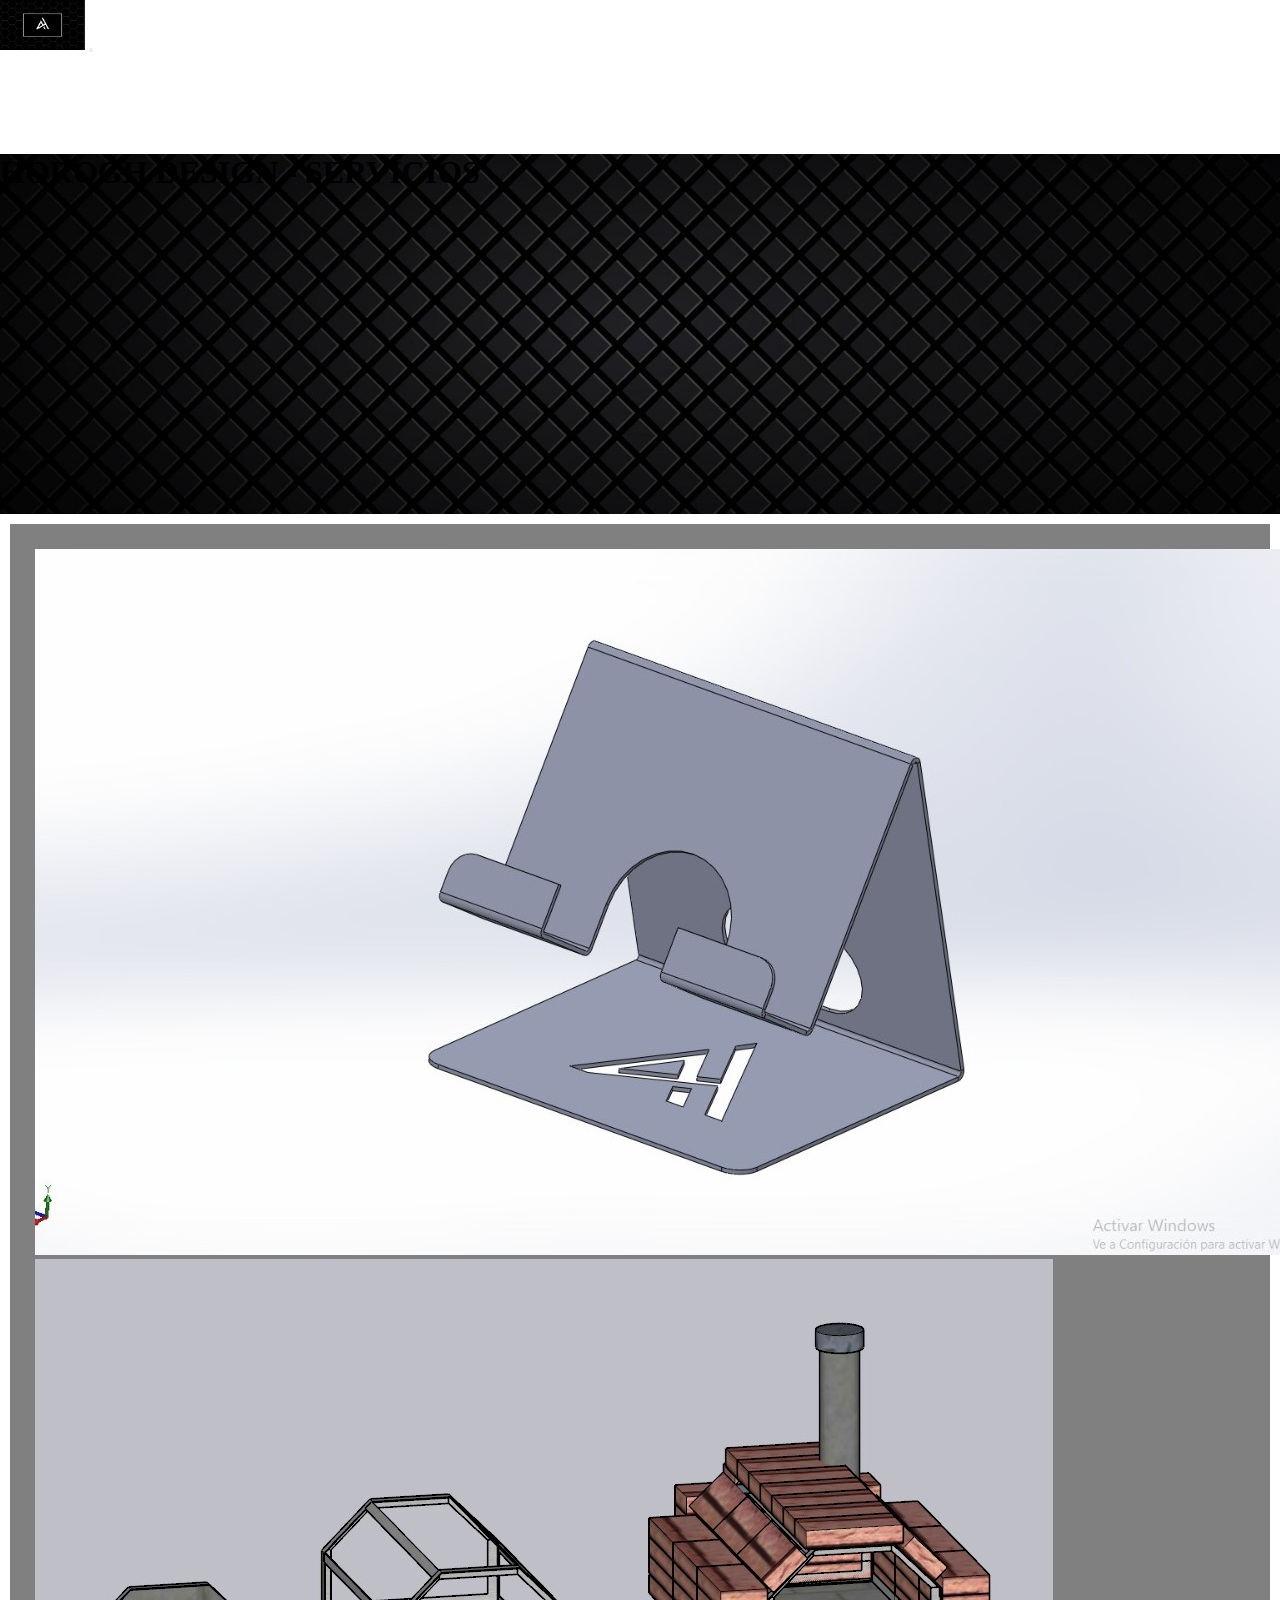
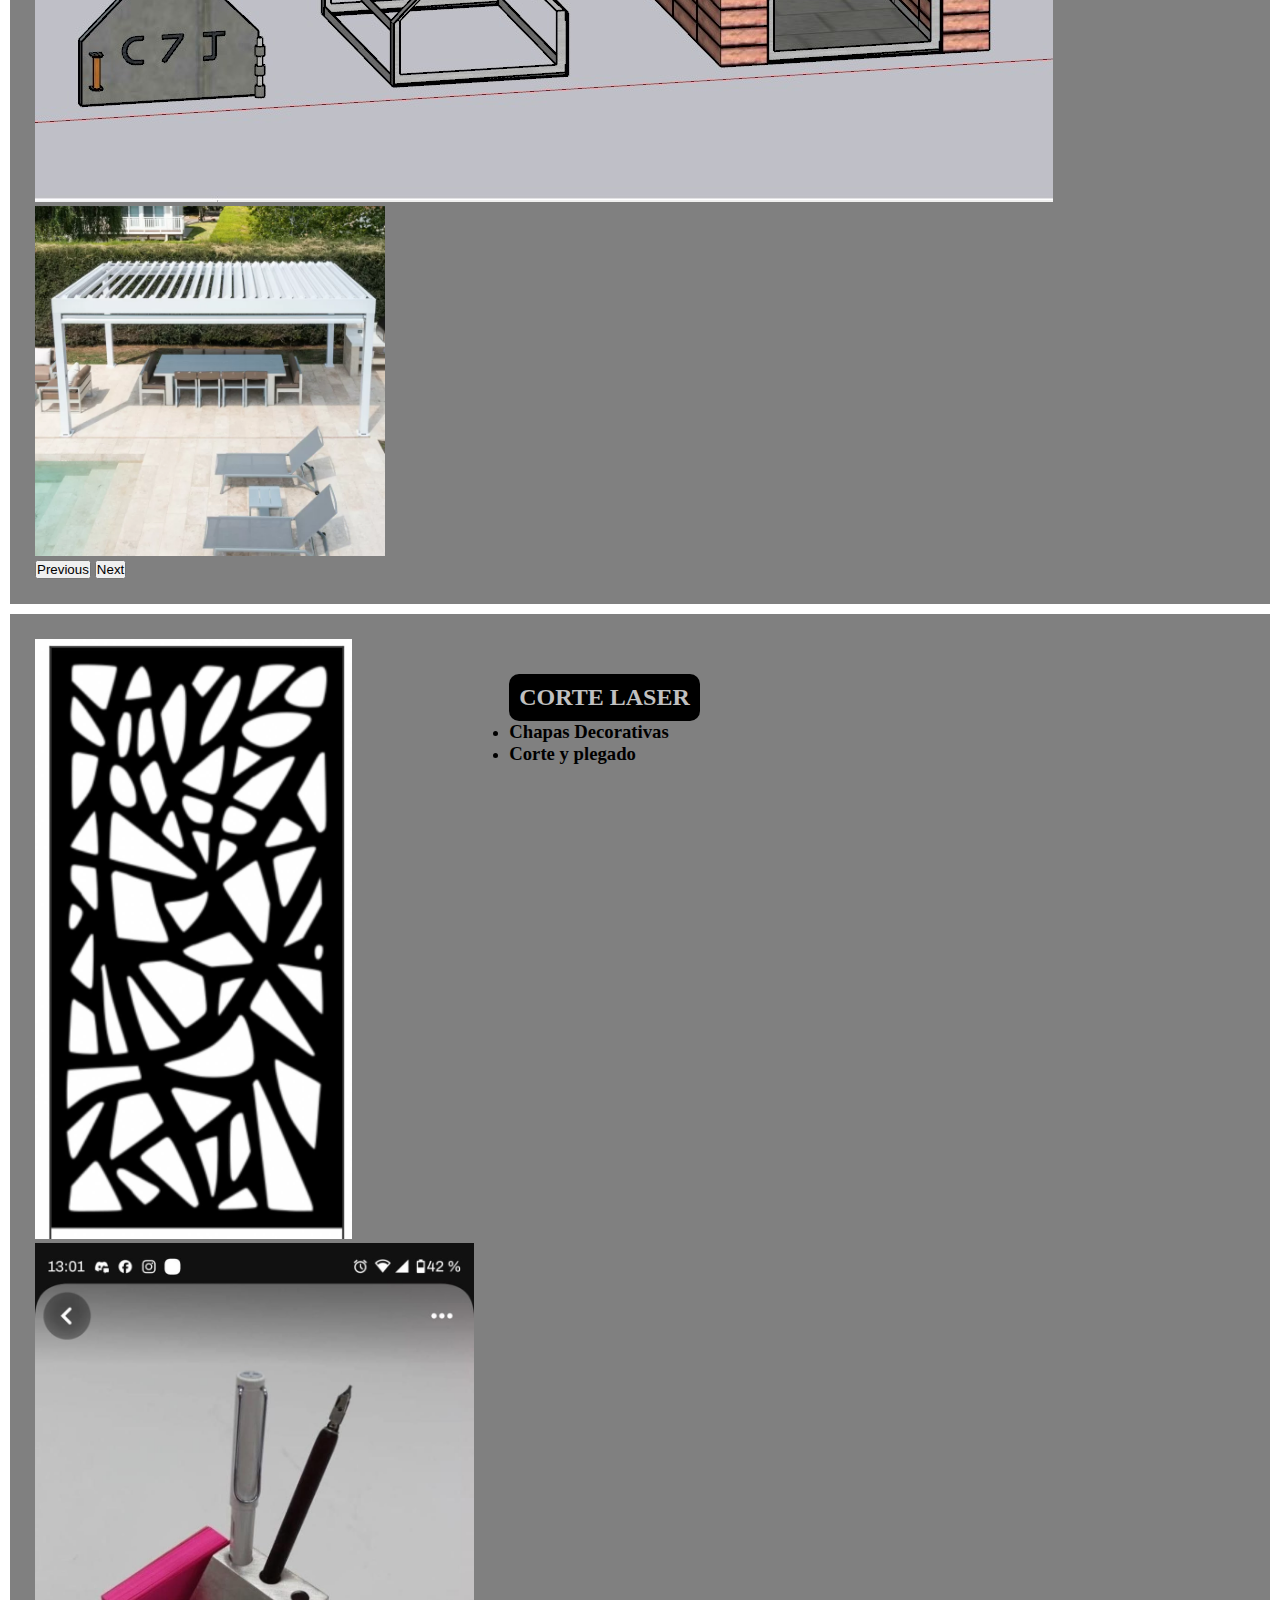
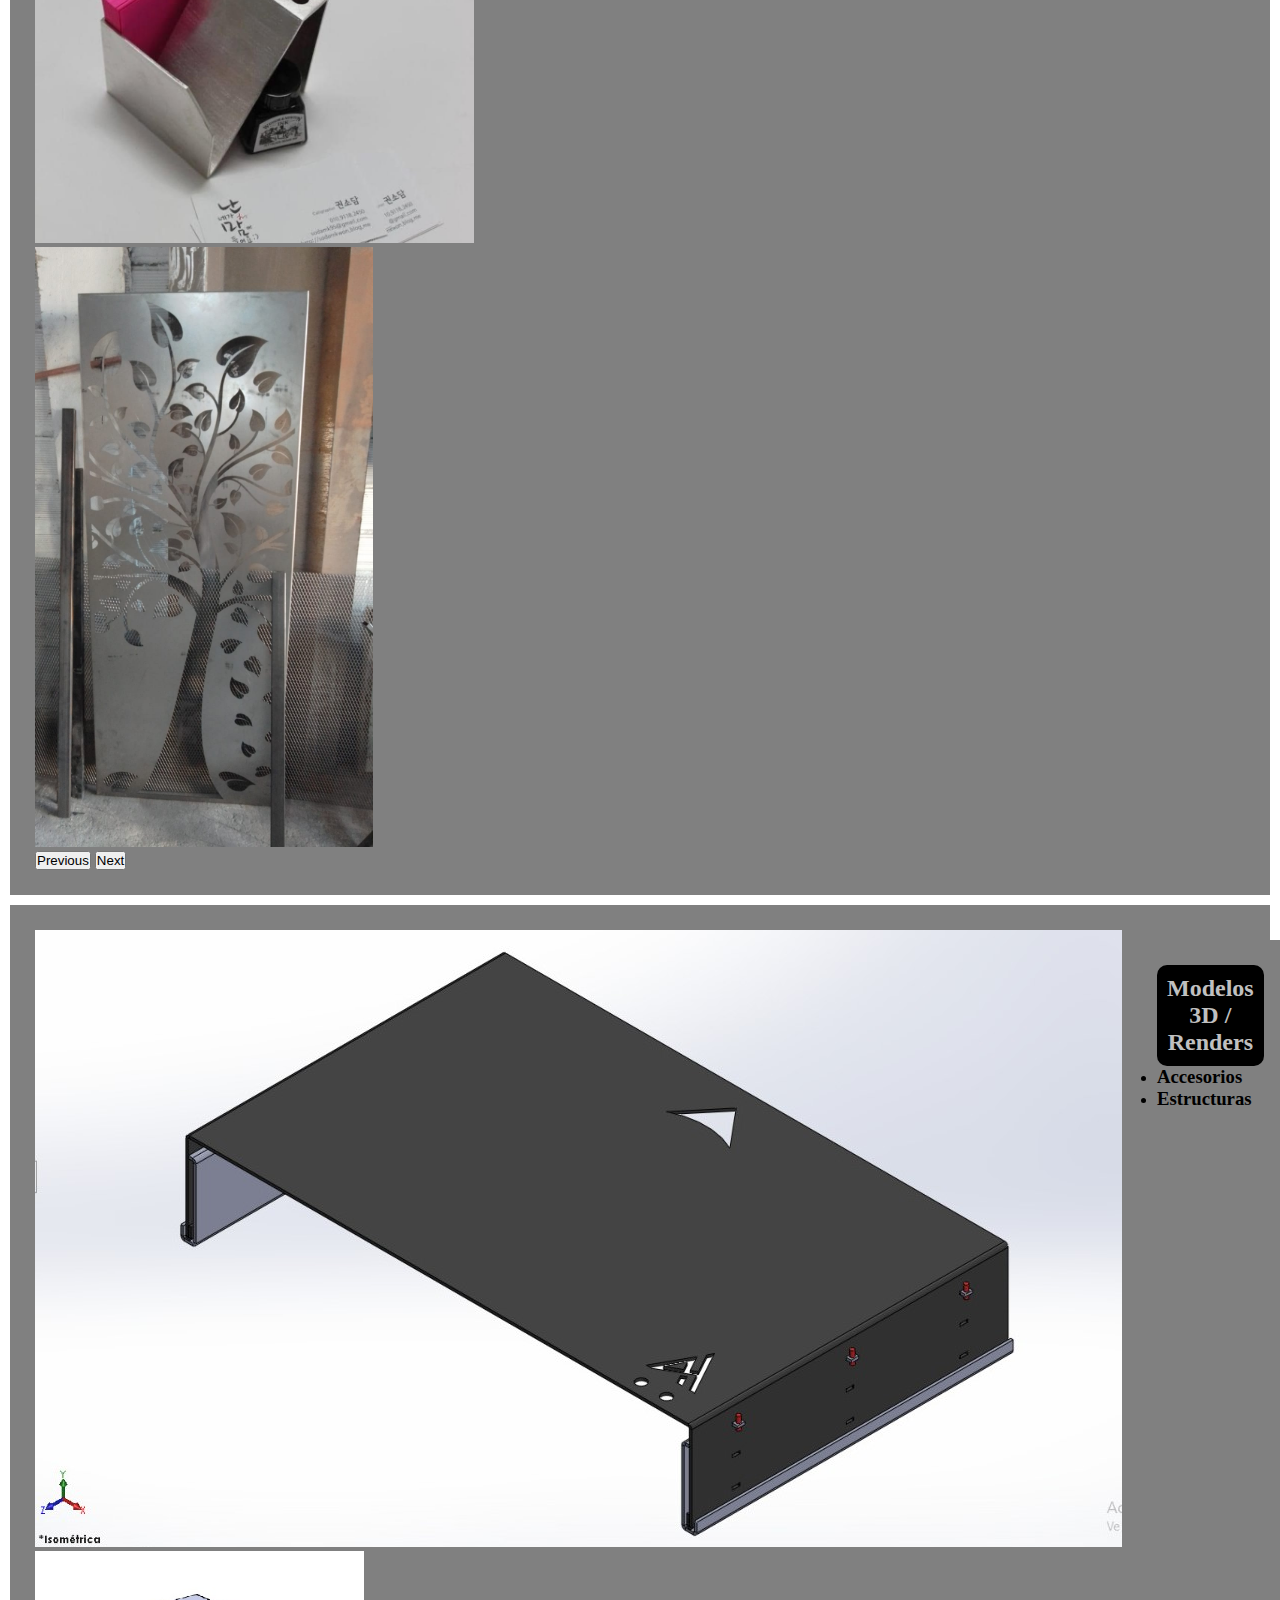
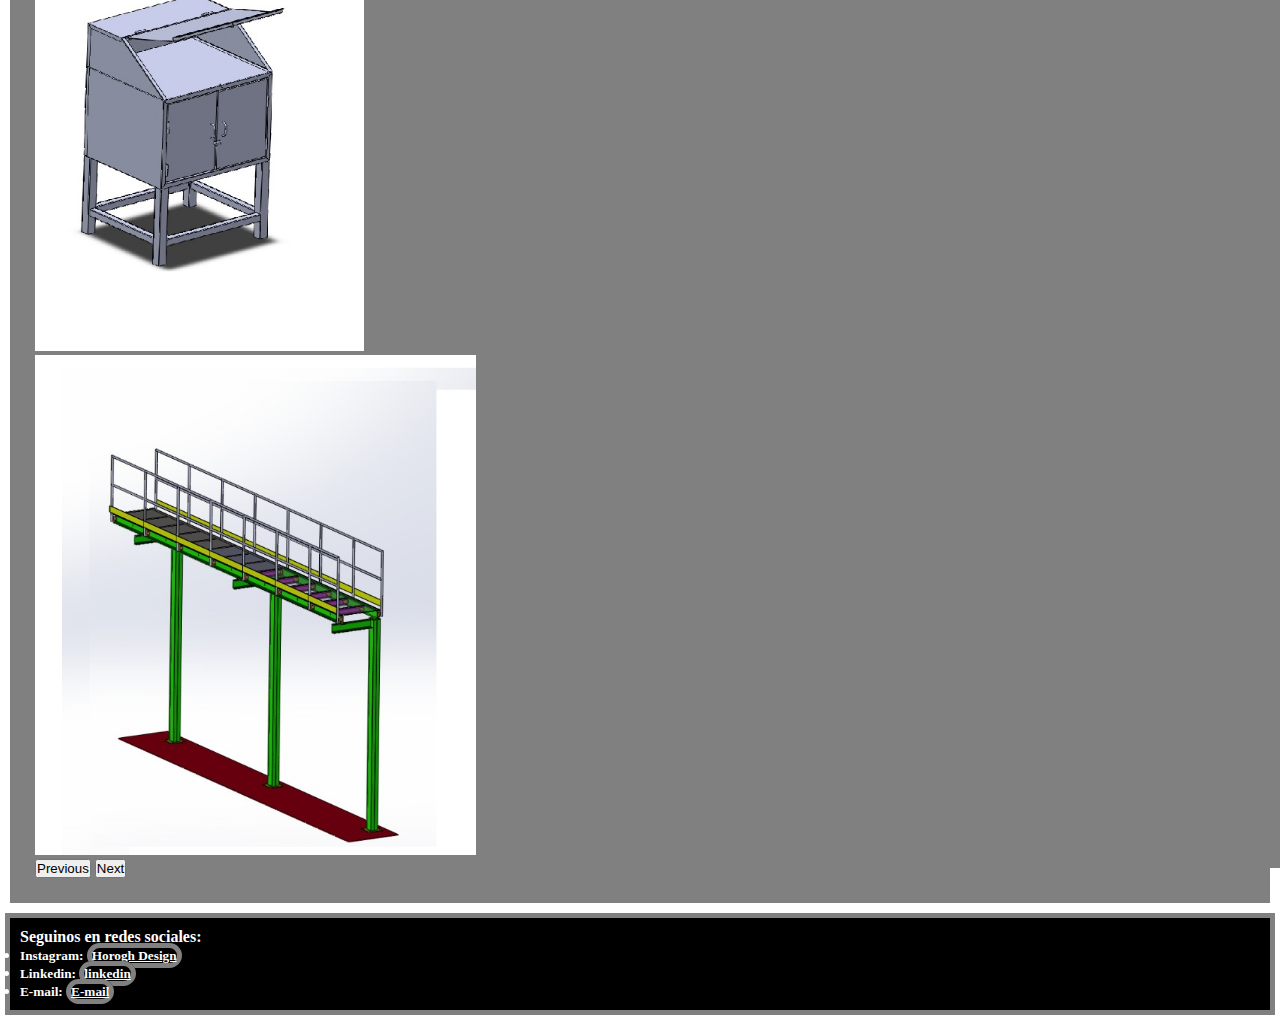
<file: Views-pages/servicios.html>
<!DOCTYPE html>
<html lang="en">
<head>
    <meta charset="UTF-8">
    <meta name="viewport" content="width=device-width, initial-scale=1.0">
    <meta name="description" content="Modelos 3D - Diseños Industriales - Ingenieria de detalle">
    <title>Servicios</title>
    <link href="https://cdn.jsdelivr.net/npm/bootstrap@5.3.2/dist/css/bootstrap.min.css" rel="stylesheet" integrity="sha384-T3c6CoIi6uLrA9TneNEoa7RxnatzjcDSCmG1MXxSR1GAsXEV/Dwwykc2MPK8M2HN" crossorigin="anonymous">
    <link rel="stylesheet" href="../css/styles.css"/>


</head>
<body> <!-----------------------------------------  BODY      --------------------------------------------->
    <header>
          
        <nav class="navbar navbar-expand-lg bg-black"> <!------------------------ Nav ---------------------------------------------> 
            <div class="container-fluid">
              <img src="../image/logo.png" alt="logo" height="50px">
              
              <button class="navbar-toggler" type="button" data-bs-toggle="collapse" data-bs-target="#navbarNavDropdown" aria-controls="navbarNavDropdown" aria-expanded="false" aria-label="Toggle navigation"  >
                <span class="navbar-toggler-icon"></span>
              </button>
              <div class="collapse navbar-collapse" id="navbarNavDropdown">
                <ul class="navbar-nav">
                  <li class="nav-item">
                    <a class="nav-link active" aria-current="page" href="../index.html">Index</a>
                  </li>
                  <li class="nav-item">
                    <a class="nav-link" href="./servicios.html" target="_parent">Servicios</a>
                  </li>
          
                  <li class="nav-item">
                    <a class="nav-link" href="./proyectos.html" target="_parent">Proyectos</a>
                  </li>
                  
                  <li class="nav-item">
                      <a class="nav-link" href="./quienes_somos.html" target="_parent">Quienes somos</a>
                  </li>
          
                  <li class="nav-item">
                      <a class="nav-link" href="./contacto.html" target="_parent">Contacto</a>
                  </li>
                </nav>
            </nav>
    </header>
    
<main> <!-----------------------------------------  MAIN      --------------------------------------------->


    <section class="container-fluid hero d-flex justify-content-center align-items-center">
        <h1 class="text-white bg-gray p-4">HOROGH DESIGN - SERVICIOS  </h1>
    </section>


<!--------------------------------- CARRUSEL-1 ------------------------------------------------------------------------------ -->
    
    <section class="productos container"> <!--------------------------------- CONTENEDOR ------------------------------- -->
                
        <div class="contenedorCartas"> <!--------------------------------- TARJETA 1 ------------------------------- -->

            <div class="col-lg-6 my-5"> <!--------------------------------- CARRUSEL-1 ------------------------------- -->
                <div id="carouselExample" class="carousel slide">
                    <div class="carousel-inner">
                        <div class="carousel-item active">
                        <img src="../image/soporte celular.jpg" class="d-block w-100" alt="Accesorios"  width="auto">
                        </div>
        
                    <div class="carousel-item">
                        <img src="../image/horno.jpeg" class="d-block w-100" alt="Horno"  width="auto">
                    </div>
        
                    <div class="carousel-item">
                        <img src="../image/pergola.webp" class="d-block w-100" alt="Pergola"  height="350px">
                    </div>
                </div>
        
                <button class="carousel-control-prev" type="button" data-bs-target="#carouselExample" data-bs-slide="prev">
                    <span class="carousel-control-prev-icon" aria-hidden="true"></span>
                    <span class="visually-hidden">Previous</span>
                </button>
                            
                <button class="carousel-control-next" type="button" data-bs-target="#carouselExample" data-bs-slide="next">
                    <span class="carousel-control-next-icon" aria-hidden="true"></span>
                    <span class="visually-hidden">Next</span>
                </button>
            </div>
        </div>
                    <!--------------------------------- DESCRIPCION ------------------------------- -->
        <div class="contenedorCartas"> 
                <section class="nosotros container">
                    <div class="row y-3">
                        <div class="col lg-3 my-5">
                            <h2>DISEÑOS INSDUSTRIALES</h2>
                        <ul>
                            <li><h3>Accesorios</h3> </li>
                            <li><h3>Estructuras</h3></li>
                            
                        </ul>
                        </div> 
                    </div>
        </div>
    </section>   


<!-------------------------------------------------------- CARRUSEL-2     ----------------------------------------------- ------------------------------- -->

<section class="productos container"> <!--------------------------------- CONTENEDOR ------------------------------- -->
                
    <div class="contenedorCartas"> <!--------------------------------- TARJETA 1 ------------------------------- -->

        <div class="col-lg-6 my-5"> <!--------------------------------- CARRUSEL-2 ------------------------------- -->
            <div id="carouselExample2" class="carousel slide">
                <div class="carousel-inner">
                    <div class="carousel-item active">
                    <img src="../image/ch santi peñaloza 1.jpg" class="d-block w-100" alt="Chapa-decorativa"  height="600px">
                    </div>
    
                    <div class="carousel-item">
                    <img src="../image/plegado en chapa 2.jpg" class="d-block w-100" alt="Chapa-decorativa2"  height="600px">
                    </div>
    
                    <div class="carousel-item">
                    <img src="../image/ch deco 3.jpg" class="d-block w-100" alt="Chapa-decorativa3" height="600px">
                    </div>
                </div>
    
                <button class="carousel-control-prev" type="button" data-bs-target="#carouselExample2" data-bs-slide="prev">
                <span class="carousel-control-prev-icon" aria-hidden="true"></span>
                <span class="visually-hidden">Previous</span>
                </button>
                        
                <button class="carousel-control-next" type="button" data-bs-target="#carouselExample2" data-bs-slide="next">
                <span class="carousel-control-next-icon" aria-hidden="true"></span>
                <span class="visually-hidden">Next</span>
                </button>
            </div>
        </div>
                <!--------------------------------- DESCRIPCION ------------------------------- -->
        <div class="contenedorCartas"> 
            <section class="nosotros container">
                <div class="row y-3">
                    <div class="col lg-3 my-5">
                        <h2>CORTE LASER</h2>
                        <ul>
                            <li><h3>Chapas Decorativas</h3> </li>
                            <li><h3>Corte y plegado </h3></li>
                            
                        </ul>
                    </div> 
                </div>
            </section> 
        </div>  
    </div>


<!--------------------------------- CARRUSEL-3 ---------------------------------------------------------------------------- -->

<section class="productos container"> <!--------------------------------- CONTENEDOR ------------------------------- -->
                
        <div class="contenedorCartas"> <!--------------------------------- TARJETA 1 ------------------------------- -->

            <div class="col-lg-6 my-5"> <!--------------------------------- CARRUSEL-3 ------------------------------- -->
                <div id="carouselExample3" class="carousel slide">
                    <div class="carousel-inner">
                        <div class="carousel-item active">
                        <img src="../image/soporte monitor.jpg" class="d-block w-100" alt="Accesorios"  width="auto">
                        </div>
        
                        <div class="carousel-item">
                        <img src="../image/pupitre fisa.jpg" class="d-block w-100" alt="plegado"  height="400px">
                        </div>
        
                        <div class="carousel-item">
                        <img src="../image/plataforma haidar.jpg" class="d-block w-100" alt="estructura"  width="auto" height="500px">
                        </div>
                    </div>
        
                    <button class="carousel-control-prev" type="button" data-bs-target="#carouselExample3" data-bs-slide="prev">
                    <span class="carousel-control-prev-icon" aria-hidden="true"></span>
                    <span class="visually-hidden">Previous</span>
                    </button>
                            
                    <button class="carousel-control-next" type="button" data-bs-target="#carouselExample3" data-bs-slide="next">
                    <span class="carousel-control-next-icon" aria-hidden="true"></span>
                    <span class="visually-hidden">Next</span>
                    </button>
                </div>
            </div>
                    <!--------------------------------- DESCRIPCION ------------------------------- -->
            <div class="contenedorCartas"> 
                <section class="nosotros container">
                    <div class="row y-3">
                        <div class="col lg-3 my-5">
                            <h2>Modelos 3D / Renders</h2>
                            <ul>
                                <li><h3>Accesorios</h3></li>
                                <li><h3>Estructuras</h3> </li>
                                
                            </ul>
                        </div> 
                    </div>
                </section> 
            </div>  
        </div>


</div>
</section>


    
    
    <footer>
            <h4>  Seguinos en redes sociales: </h4>
                <ul>
                    <li> <h5> Instagram:  <a href="https://www.instagram.com/horogh_design/" class="btn" target="_blank"> Horogh Design </a></h5>  </li>
                    <li><h5> Linkedin: <a href="https://www.linkedin.com/in/adri%C3%A1n-horogh-0080a11a4/" class="btn" target="_blank"> linkedin</a> </h5>  </li>
                    <li><h5> E-mail: <a href="https://www.https://myaccount.google.com/?utm_source=sign_in_no_continue&pli=1" class="btn" target="_blank"> E-mail</a> </h5>  </li>
                </ul>
    </footer>
        

    </div>

    
</main>



<script src="https://cdn.jsdelivr.net/npm/bootstrap@5.3.2/dist/js/bootstrap.bundle.min.js" integrity="sha384-C6RzsynM9kWDrMNeT87bh95OGNyZPhcTNXj1NW7RuBCsyN/o0jlpcV8Qyq46cDfL" crossorigin="anonymous"></script>
</body>

</html>
</file>
<file: sass/main.css>
@charset "UTF-8";
/* ------------------------------------- variables sass ---------------------------------*/
* {
  margin: 0;
  padding: 0;
}

.boton {
  color: silver;
  background-color: orange;
  border: solid 3px black;
  width: auto;
  height: auto;
  margin: 10px;
  padding: 10px;
}

h2 {
  color: silver;
  background-color: black;
  width: auto;
  padding: 10px;
  border-radius: 10px;
  text-align: center;
}

section h4 {
  color: white;
}

article {
  margin: 5px;
  padding: 0px;
  align-items: center;
}

/* ------------------------------------- NAV  ---------------------------------*/
.nav-link {
  color: white;
}

.hero {
  background-image: url(../image/BANNER\ BLACK.jpg);
  height: 40vh;
  background-position: center;
  background-size: cover;
  margin-bottom: 10px;
  margin-top: 10px;
}

.bg-tomato {
  background-color: orange;
}

.bg-blue {
  background-color: skyblue;
}

/* ------------------------------------- TARJETAS  ---------------------------------*/
.card {
  transition: transform 0.3s ease;
  box-shadow: 0 0 10px rgba(0, 0, 0, 0.3);
  background-color: gray;
}
.card img {
  height: 300px;
  object-fit: fill;
  width: 85%;
}

.card:hover {
  transform: scale(1.1);
}

.contenedorCartas {
  display: flex;
}

@media screen and (max-width: 768px) {
  .card {
    width: 100%; /* Ajusta el ancho al 100% en dispositivos móviles */
    display: block; /* Mostrar las tarjetas en bloque para que estén una debajo de la otra */ /* Eliminar el margen derecho en dispositivos móviles */
    margin-bottom: 20px; /* Añadir un espacio entre las tarjetas en dispositivos móviles */
    padding: 10px;
  }
  .contenedorCartas {
    display: block;
  }
}
.navbar-toggler-icon {
  background-color: white;
  border-radius: 3px;
}

.navbar-toggler-icon::hover {
  background-color: whitesmoke;
}

/* ---------------------------------  */
.btn {
  color: white;
  background-color: black;
  border: solid gray 5px;
  border-radius: 20px;
}

footer {
  color: white;
  background-color: black;
  border: solid gray 5px;
  margin: 5px;
  padding: 10px;
}

.contenedorCartas {
  background-color: gray;
  margin: 10px;
  padding: 25px;
}

.titulo {
  text-align: center;
}

.mb-3 {
  background-color: gray;
  color: black;
  margin: 20px;
  padding: 10px;
  font-style: oblique;
}

/*# sourceMappingURL=main.css.map */
</file>
<file: css/styles.css>
* /* ------------------------------------- RESETEO ---------------------------------*/
{
margin: 0;
padding: 0;
}


.boton /* ------------------------------------- BOTONES ---------------------------------*/
{
color: silver;
background-color: orange;
border: solid 3px black;
width: auto;
height: auto;
margin:10px;
padding: 10px;
}


h2 
{
color: silver;
background-color: black;
width: auto;

padding: 10px;

border-radius: 10px;
text-align: center;
}

section h4
{
color: white;
}

article
{
margin: 5px;
padding: 0px;
align-items: center;
}


    /* ------------------------------------- NAV  ---------------------------------*/

.nav-link{
    color: white;
}



.hero{
    background-image: url(../image/BANNER\ BLACK.jpg);
    height: 40vh;
    background-position: center;
    background-size: cover;
    margin-bottom: 10px;
    margin-top: 10px;
    

}

.bg-tomato{
    background-color: orange;
}
.bg-blue{
    background-color: skyblue;
}



    /* ------------------------------------- TARJETAS  ---------------------------------*/
.card img {
    height: 300px; 
    object-fit: fill; 
    width: 85%;
  }

  .card {
    transition: transform 0.3s ease;
    box-shadow: 0 0 10px rgba(0, 0, 0, 0.3);
    background-color: gray;
  }

.card:hover {
    transform: scale(1.1)
  }

  .contenedorCartas{
    display: flex;
    
  }

  @media screen and (max-width: 768px) {
    .card {
      width: 100%; /* Ajusta el ancho al 100% en dispositivos móviles */
      display: block; /* Mostrar las tarjetas en bloque para que estén una debajo de la otra */ /* Eliminar el margen derecho en dispositivos móviles */
      margin-bottom: 20px; /* Añadir un espacio entre las tarjetas en dispositivos móviles */
      padding: 10px;
    }

    .contenedorCartas{
    display: block;
  }

  }

  .navbar-toggler-icon {
    background-color: white;
    border-radius: 3px;
  }

  .navbar-toggler-icon::hover {
    background-color: whitesmoke;
  }

  /* ---------------------------------  */
 .btn{
  color: white;
    background-color: black;
    border: solid gray 5px;
    border-radius: 20px;
  
   
 }

 footer{
  color: white;

  background-color:black;
  border: solid gray 5px;
  margin: 5px;
  padding: 10px;

 }

 .contenedorCartas{
  background-color: gray;
  margin: 10px;
  padding: 25px;
 }

 .titulo{
  text-align: center;
 }


 .mb-3{
  background-color: gray;
  color: black;
  margin: 20px;
  padding: 10px;
  font-style: oblique;
  
 }
</file>
